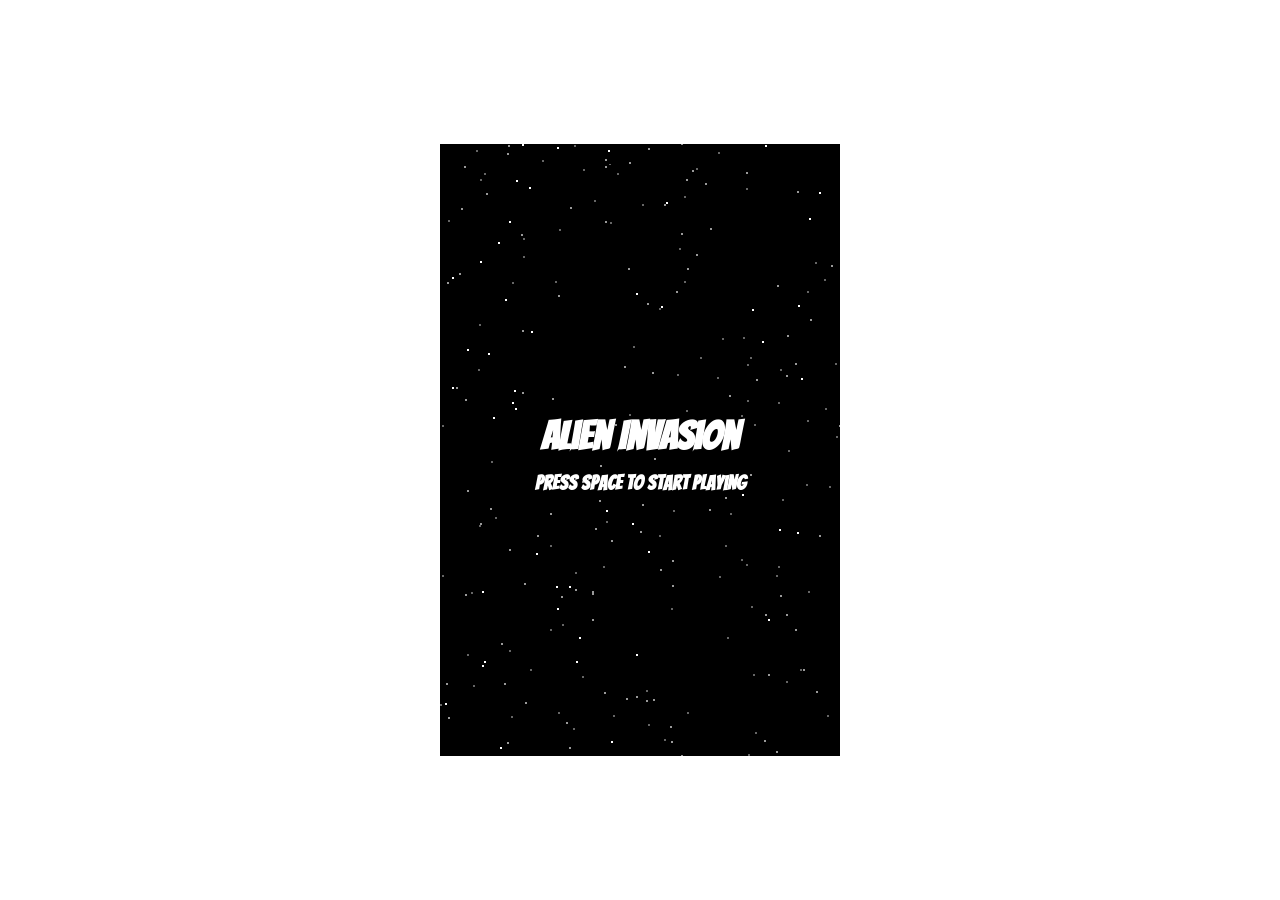
<file: mfp_lb-alieninvasion/ui/game/index.html>
<!DOCTYPE HTML>
<html lang="en">
<head>
  <meta charset="UTF-8"/>
  <title>Alien Invasion by MFP</title>
  <link rel="stylesheet" href="base.css" type="text/css" />
  <link href='http://fonts.googleapis.com/css?family=Bangers' rel='stylesheet' type='text/css'>
  <meta name="viewport" content="width=device-width, user-scalable=0, minimum-scale=1.0, maximum-scale=1.0"/>
  <meta name="apple-mobile-web-app-capable" content="yes">
  <meta name="apple-mobile-web-app-status-bar-style" content="black-translucent">
</head>
<body>
  <div id='container'>
    <canvas id='game' width='400' height='612' style='padding: 0%;'></canvas>
  </div>
  <script src='engine.js'></script>
  <script src='game.js'></script>
</body>
</html>
</file>
<file: mfp_lb-alieninvasion/ui/game/base.css>
/* http://meyerweb.com/eric/tools/css/reset/ 
   v2.0 | 20110126
   License: none (public domain)
*/

html, body, div, span, applet, object, iframe,
h1, h2, h3, h4, h5, h6, p, blockquote, pre,
a, abbr, acronym, address, big, cite, code,
del, dfn, em, img, ins, kbd, q, s, samp,
small, strike, strong, sub, sup, tt, var,
b, u, i, center,
dl, dt, dd, ol, ul, li,
fieldset, form, label, legend,
table, caption, tbody, tfoot, thead, tr, th, td,
article, aside, canvas, details, embed, 
figure, figcaption, footer, header, hgroup, 
menu, nav, output, ruby, section, summary,
time, mark, audio, video {
	margin: 0;
	padding: 0;
	border: 0;
	font-size: 100%;
	font: inherit;
	vertical-align: baseline;
}
/* HTML5 display-role reset for older browsers */
article, aside, details, figcaption, figure, 
footer, header, hgroup, menu, nav, section {
	display: block;
}
body {
	display: flex;
	justify-content: center;
	align-items: center;
	height: 100vh;
  }
ol, ul {
	list-style: none;
}
blockquote, q {
	quotes: none;
}
blockquote:before, blockquote:after,
q:before, q:after {
	content: '';
	content: none;
}
table {
	border-collapse: collapse;
	border-spacing: 0;
}


/* Center the container */
#container {
	padding-top: 0; /* Entferne den Abstand von oben */
	margin: auto; /* Zentriere das Container horizontal und vertikal */
	width: 400px;
	height: 612px;
  }

/* Give canvas a background */
canvas {
  background-color:black;

}
</file>
